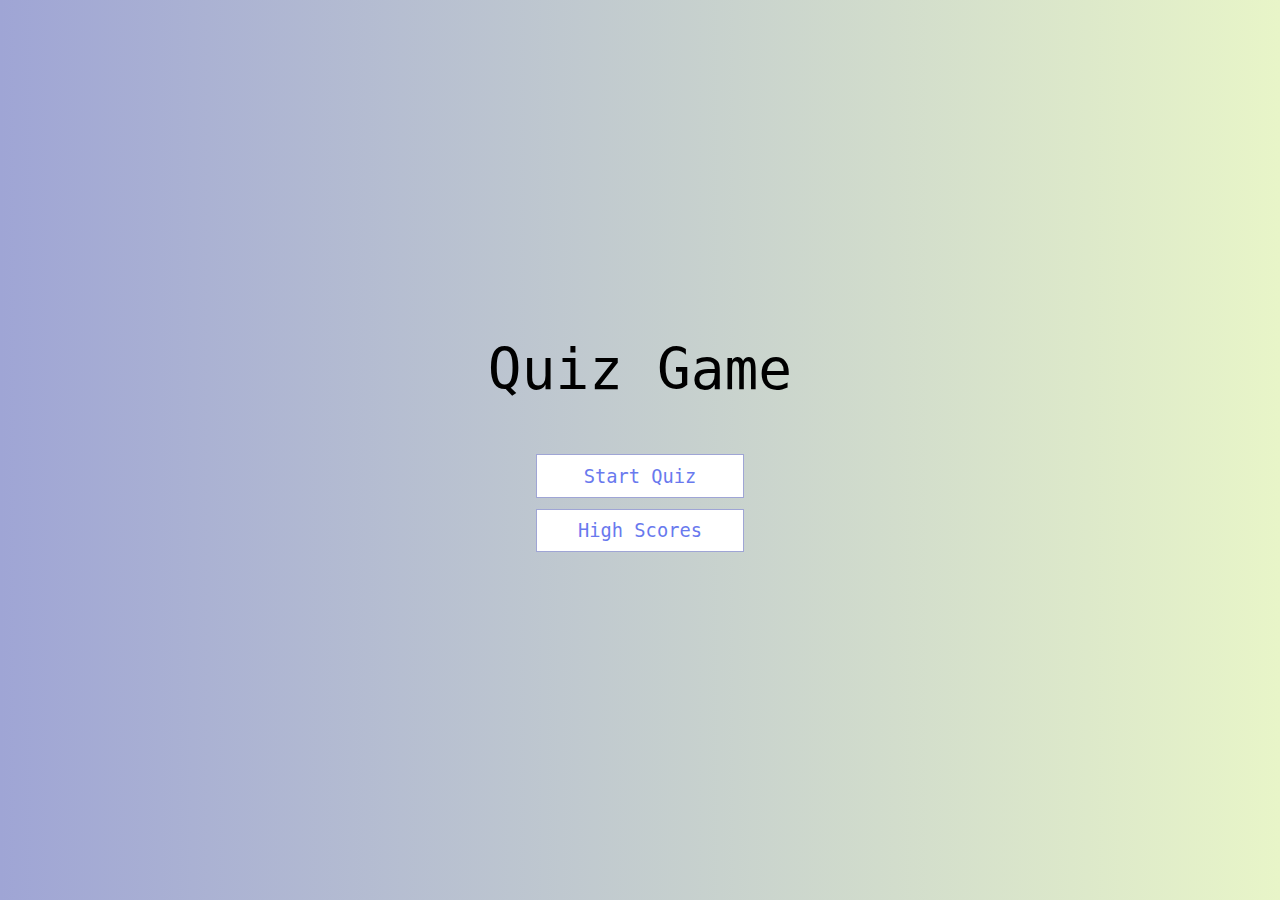
<file: index.html>
<!DOCTYPE html>
<html lang="en">
  <head>
    <meta charset="UTF-8" />
    <meta name="viewport" content="width=device-width, initial-scale=1.0" />
    <link href="font.html" />
    <link rel="stylesheet" href="./css/app.css" />
    <title>Quiz App</title>
  </head>
  <body>
    <div class="container">
      <div id="home" class="container flex-column flex-center">
        <h1>Quiz Game</h1>
        <a class="btn" href="./game.html">Start Quiz</a>
        <a class="btn" href="./highscore.html">High Scores</a>
      </div>
    </div>
  </body>
</html>
</file>
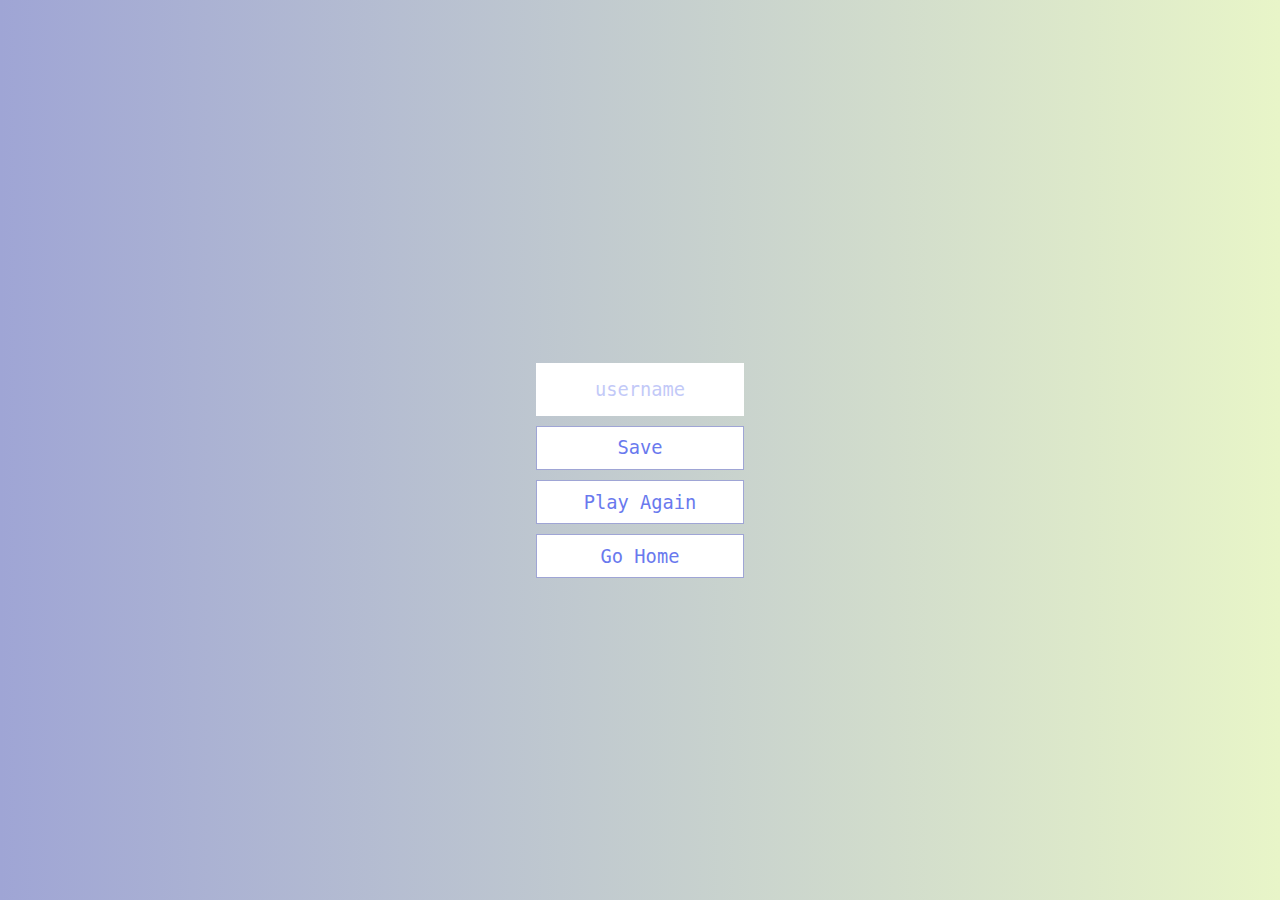
<file: end.html>
<!DOCTYPE html>
<html lang="en">
  <head>
    <meta charset="UTF-8" />
    <meta name="viewport" content="width=device-width, initial-scale=1.0" />
    <link rel="stylesheet" href="./css/app.css" />
    <title>Congrats</title>
  </head>
  <body>
    <div class="container">
      <div id="end" class="flex-center flex-column">
        <h1 id="finalScore"></h1>
        <form action="">
          <input
            type="text"
            name="username"
            id="username"
            placeholder="username"
          />
          <button
            type="submit"
            class="btn"
            id="saveScoreBtn"
            onclick="saveHighScore(event)"
            disabled
          >
            Save
          </button>
        </form>

        <a class="btn" href="./game.html">Play Again</a>
        <a class="btn" href="./index.html">Go Home</a>
      </div>
    </div>

    <script src="./js/end.js"></script>
  </body>
</html>
</file>
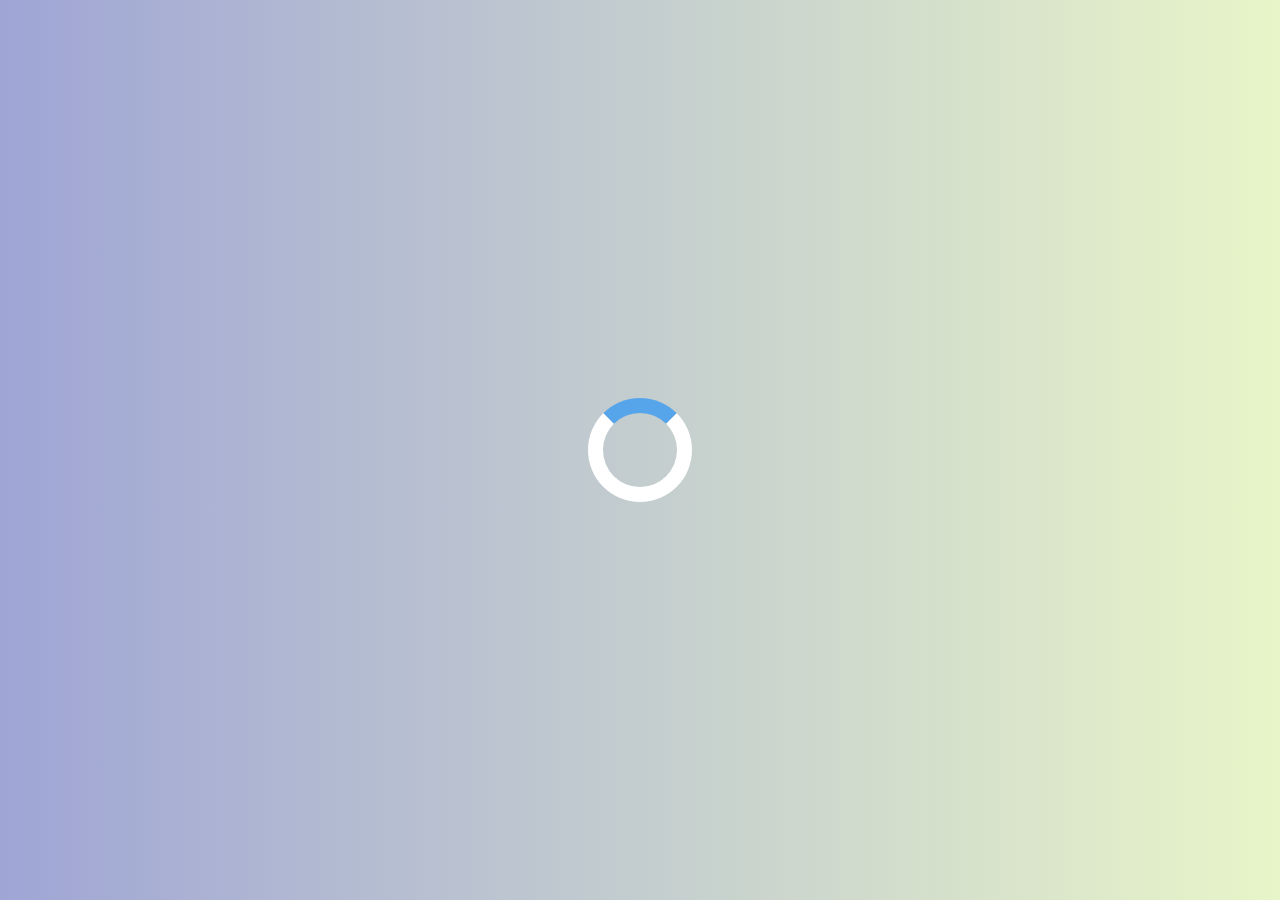
<file: game.html>
<!DOCTYPE html>
<html lang="en">
  <head>
    <meta charset="UTF-8" />
    <meta name="viewport" content="width=device-width, initial-scale=1.0" />
    <link rel="stylesheet" href="./css/app.css" />
    <link rel="stylesheet" href="./css/game.css" />
    <title>Quick Quiz</title>
  </head>
  <body>
    <div class="container">
      <div id="loader"></div>
      <div id="game" class="justify-center flex-column hidden">
        <div id="hud">
          <div id="hud-item">
            <p class="hud-prefix">Question</p>
            <h1 class="hud-main-text" id="questionCounter"></h1>
          </div>

          <div id="hud-item">
            <p class="hud-prefix">Score</p>
            <h1 class="hud-main-text" id="score">0</h1>
          </div>
        </div>
        <h2 id="question">What is the answer to this question?</h2>
        <div class="choice-container">
          <p class="choice-prefix">A</p>
          <p class="choice-text" data-number="1">Choice 1</p>
        </div>

        <div class="choice-container">
          <p class="choice-prefix">B</p>
          <p class="choice-text" data-number="2">Choice 2</p>
        </div>

        <div class="choice-container">
          <p class="choice-prefix">C</p>
          <p class="choice-text" data-number="3">Choice 3</p>
        </div>

        <div class="choice-container">
          <p class="choice-prefix">D</p>
          <p class="choice-text" data-number="4">Choice 4</p>
        </div>

        <div id="progressBar">
          <div id="progress-text"></div>
        </div>
      </div>
    </div>
    <script src="./js/game.js"></script>
  </body>
</html>
</file>
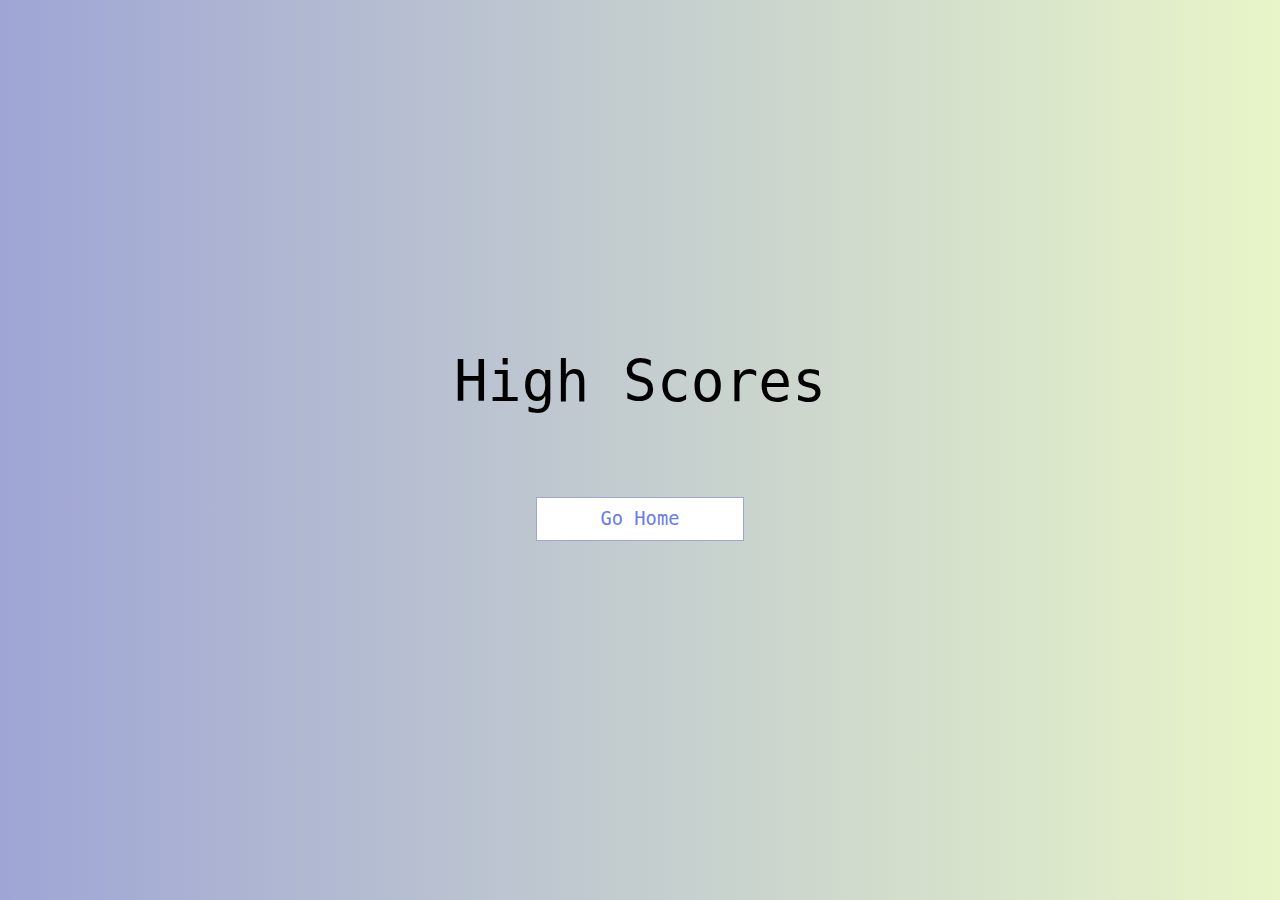
<file: highscore.html>
<!DOCTYPE html>
<html lang="en">
  <head>
    <meta charset="UTF-8" />
    <meta name="viewport" content="width=device-width, initial-scale=1.0" />
    <link rel="stylesheet" href="./css/app.css" />
    <link rel="stylesheet" href="./css/highscore.css" />
    <title>HighScores</title>
  </head>
  <body>
    <div class="container">
      <div id="highScores" class="flex-center flex-column">
        <h1 id="finalScoore">High Scores</h1>
        <ul id="highScoresList"></ul>
        <a href="./index.html" class="btn">Go Home</a>
      </div>
    </div>
    <script src="./js/highscore.js"></script>
  </body>
</html>
</file>
<file: css/app.css>
:root{
    background-image: linear-gradient(to right , #9FA5D5, #E8F5C8);
    font-size: 65%;
}
*{
    box-sizing: border-box;
    margin: 0;
    padding: 0;
    color: black;
    font-family: "VT323", monospace;
    font-weight: 400;
    font-style: normal;
}
h1 ,h2 ,h3 , h4{
    margin-bottom: 1rem;
}
h1{
    font-size: 5.4rem;
    margin-bottom: 5rem;
}
h1 > span{
    font-size: 2.4rem;
    font-weight: 500;
}
h2{
    font-size: 3rem;
    margin-bottom: 4rem;
    font-weight: 700;
}
h3{
    font-size: 2.8rem;
    font-weight: 500;
}

/* Utilities */
.container{
    width: 100vw;
    height: 100vh;
    display: flex;
    justify-content: center;
    align-items: center;
    max-width: 80rem;
    margin: 0 auto;
    padding: 2rem;
}
.flex-column{
    display: flex;
    flex-direction: column;
}
.flex-center{
    justify-content: center;
    align-items: center;
}
.justify-center{
    justify-content: center;
}
.text-center{
    text-align: center;
}
.hidden{
    display: none;
}

/* Button Style */
.btn{
    font-size: 1.8rem;
    padding: 1rem 0;
    width: 20rem;
    text-align: center;
    border: 0.1rem solid #9FA5D5;
    margin-bottom: 1rem;
    text-decoration: none;
    color: #6979ee;
    background-color: white;
}
.btn:hover{
    cursor: pointer;
    box-shadow: 0 0.4rem 1.4rem 0 #6979ee;
    transform: translateY(-0.1rem);
    transition: transform 150ms;
}
.btn[disabled]:hover{
    cursor: not-allowed;
    box-shadow: none;
    transform: none;
}

/* formstyle */
form{
    width: 100%;
    display: flex;
    flex-direction: column;
    align-items: center;
}
input{
    width: 20rem;
    margin-bottom: 1rem;
    padding: 1.5rem;
    font-size: 1.8rem;
    border: none;
}
input:hover{
    cursor: pointer;
    box-shadow: 0 0.4rem 1.4rem 0 #6979ee;
    transform: translateY(-0.1rem);
    transition: transform 150ms;
}
input::placeholder{
    color: #6979ee;
    opacity: 0.4;
    text-align: center;
}
input[type=text]:focus{
    outline: none;
    border: 0.1rem solid #9FA5D5;
}
</file>
<file: css/game.css>
.choice-container{
    display: flex;
    margin-bottom: 0.8rem;
    width: 100%;
    font-size: 1.8rem;
    border: 0.1rem solid #9FA5D5;
    background-color: white;
}
.choice-container:hover{
    cursor: pointer;
    box-shadow: 0 0.4rem 1.4rem 0 #6979ee;;
    transform: translateY(-0.1rem);
    transition: transform 150ms;
}
.choice-prefix{
    padding: 1.5rem 2.5rem;
    background-color: #56a5eb;
    color: white;
}
.choice-text{
    padding: 1.5rem;
    width: 100%;
}
.correct{
    background-color: green;
}
.incorrect{
    background-color: red;
}

/* HUD */

#hud{
    display: flex;
    justify-content: space-between;
}
.hud-prefix{
    text-align: center;
    font-size: 2rem;
}
.hud-main-text{
    text-align: center;
    font-size: 2.5rem;
}

/* Progress Bar */
#progressBar{
    width: 100%;
    height: 1.5rem;
    margin: 2rem 0;
    border: .2rem solid #56a5eb;
}
#progress-text{
    background-color: #56a5eb;
    width: 0%;
    height: 1rem;
}

/* loader */
#loader{
    border: 1.5rem solid white;
    border-radius: 50%;
    border-top: 1.5rem solid #56a5eb;
    width: 10rem;
    height: 10rem;
    animation: spin 1.5s linear infinite;
}
@keyframes spin {
    0%{
        transform: rotate(0deg);
    }
    100%{
        transform: rotate(360deg);
    }
}
</file>
<file: css/highscore.css>
#highScoresList{
    list-style: none;
    font-size: 2rem;
    margin-bottom: 3rem;
}
.score-list{
   margin-bottom: 1rem;
}
.score-list:hover{
    transform: scale(1.25)
}
</file>
